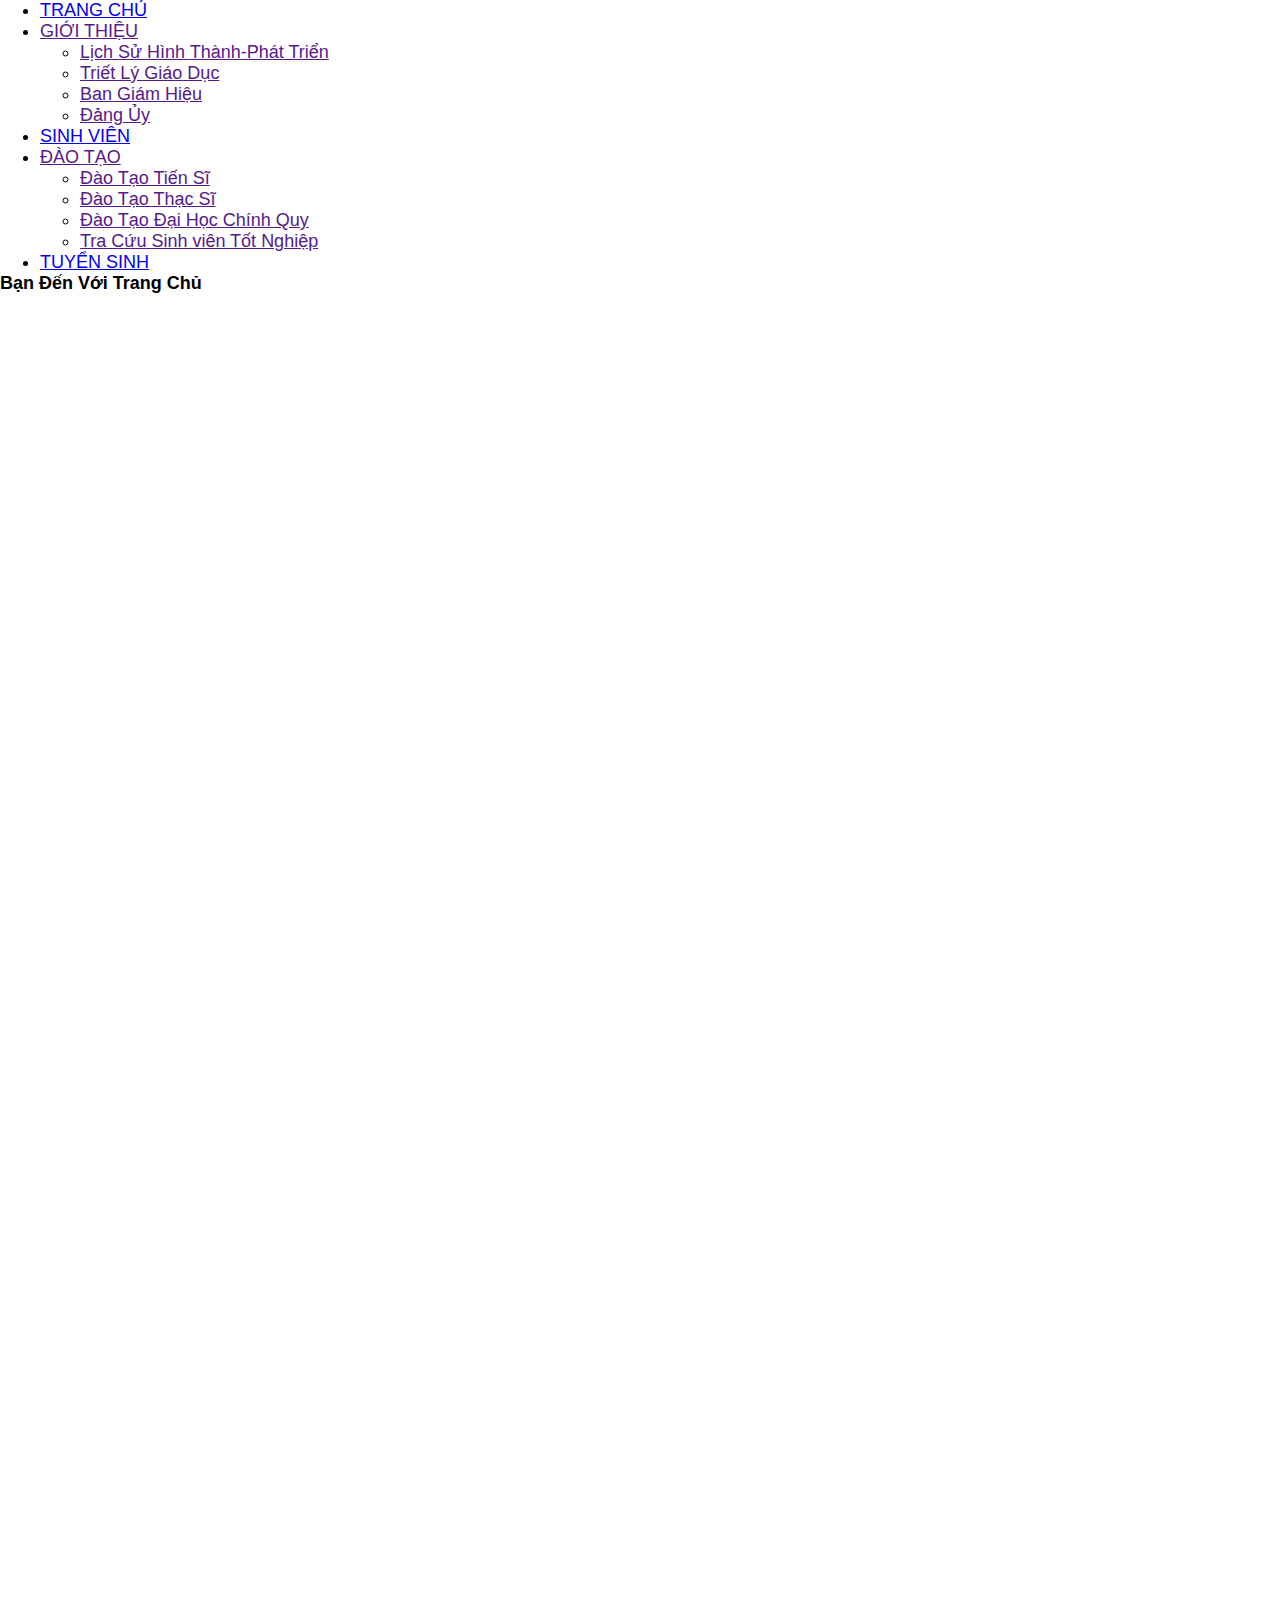
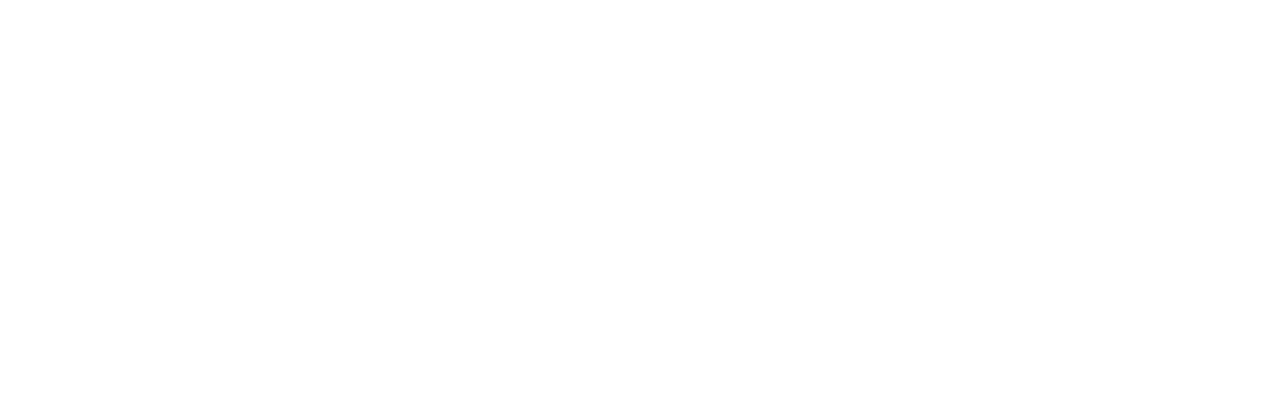
<file: about.html>
<!DOCTYPE html>
<html lang="en">
<head>
    <meta charset="UTF-8">
    <meta name="viewport" content="width=device-width, initial-scale=1.0">
    <title>Trang Chủ</title>
    <link rel="stylesheet" href="./new.css">
</head>
<body>
    <div class="hearder">
        <!-- <div class="header-banner">
            <img src="https://vnuf.edu.vn/wp-content/uploads/2023/02/logo-vnuf.png" alt="" class="image">
             <img src="https://c3lamnghiep.edu.vn/wp-content/uploads/2023/12/logo_thptlamnghiep-copy.jpg" alt=""> 
            <hr>
         
        </div> -->
        <div class="navigation">
            <ul>
                <li>
                    <a href="./about.html">TRANG CHỦ</a>
                
                </li>
                <li>
                    <a href="">GIỚI THIỆU</a>
                    <div class="sub-nav">
                        <ul>
                            <li><a href="">Lịch Sử Hình Thành-Phát Triển</a></li>
                            <li><a href="">Triết Lý Giáo Dục</a></li>
                            <li><a href="">Ban Giám Hiệu</a></li>
                            <li><a href="">Đảng Ủy</a></li>
                        </ul>
                    </div>
                </li>
                <li><a href="./sv.html">SINH VIÊN</a></li>
                <li>
                    <a href="">ĐÀO TẠO</a>
                    <div class="sub-nav">
                        <ul>
                            <li><a href=""> Đào Tạo Tiến Sĩ</a></li>
                            <li><a href="">Đào Tạo Thạc Sĩ</a></li>
                            <li><a href="">Đào Tạo Đại Học Chính Quy</a></li>
                            <li><a href="">Tra Cứu Sinh viên Tốt Nghiệp</a></li>
                        </ul>
                    </div>
                </li>
                <li><a href="./ts.html">TUYỂN SINH</a></li>
            </ul>
        </div>
    </div>
    
    <h1>Bạn Đến Với Trang Chủ </h1>
    
</body>
</html>
</file>
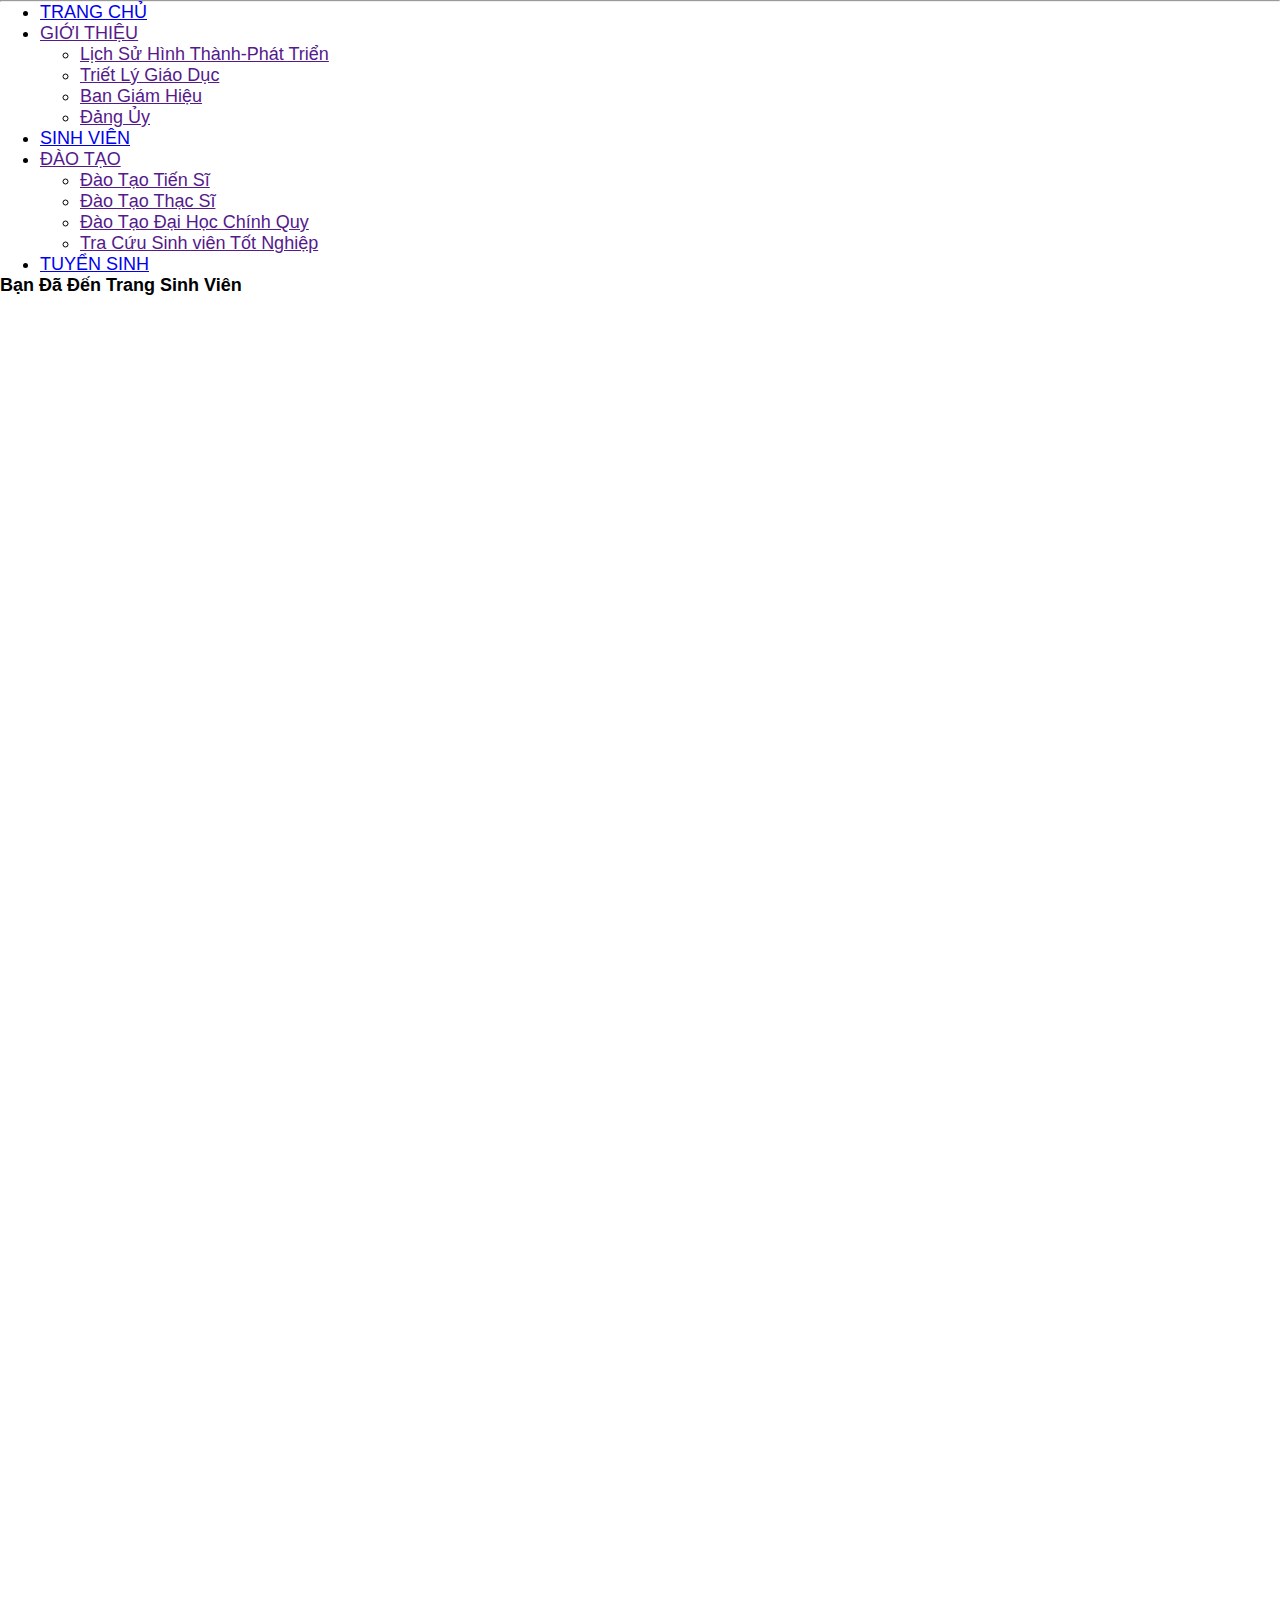
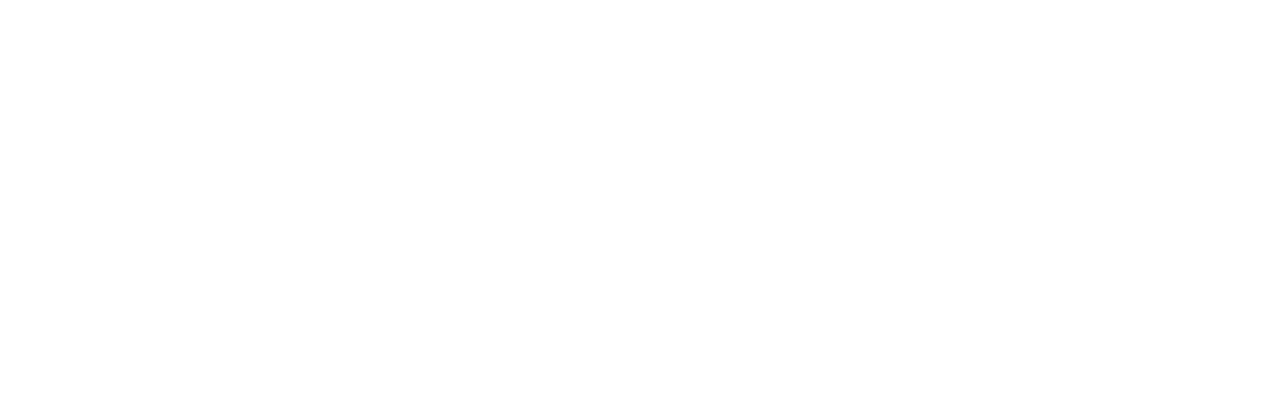
<file: sv.html>
<!DOCTYPE html>
<html lang="en">
<head>
    <meta charset="UTF-8">
    <meta name="viewport" content="width=device-width, initial-scale=1.0">
    <title>Sinh Viên</title>
    <link rel="stylesheet" href="./new.css">
</head>
<body>
    <div class="hearder">
        <!-- <div class="header-banner">
            <img src="https://vnuf.edu.vn/wp-content/uploads/2023/02/logo-vnuf.png" alt="" class="image"> -->
            <hr>
        
        <div class="navigation">
            <ul>
                <li>
                    <a href="./about.html">TRANG CHỦ</a>
                
                </li>
                <li>
                    <a href="">GIỚI THIỆU</a>
                    <div class="sub-nav">
                        <ul>
                            <li><a href="">Lịch Sử Hình Thành-Phát Triển</a></li>
                            <li><a href="">Triết Lý Giáo Dục</a></li>
                            <li><a href="">Ban Giám Hiệu</a></li>
                            <li><a href="">Đảng Ủy</a></li>
                        </ul>
                    </div>
                </li>
                <li><a href="./sv.html">SINH VIÊN</a></li>
                <li>
                    <a href="">ĐÀO TẠO</a>
                    <div class="sub-nav">
                        <ul>
                            <li><a href=""> Đào Tạo Tiến Sĩ</a></li>
                            <li><a href="">Đào Tạo Thạc Sĩ</a></li>
                            <li><a href="">Đào Tạo Đại Học Chính Quy</a></li>
                            <li><a href="">Tra Cứu Sinh viên Tốt Nghiệp</a></li>
                        </ul>
                    </div>
                </li>
                <li><a href="./ts.html">TUYỂN SINH</a></li>
            </ul>
        </div>
    </div>
        <h1>Bạn Đã Đến Trang Sinh Viên</h1>
</body>
</html>
</file>
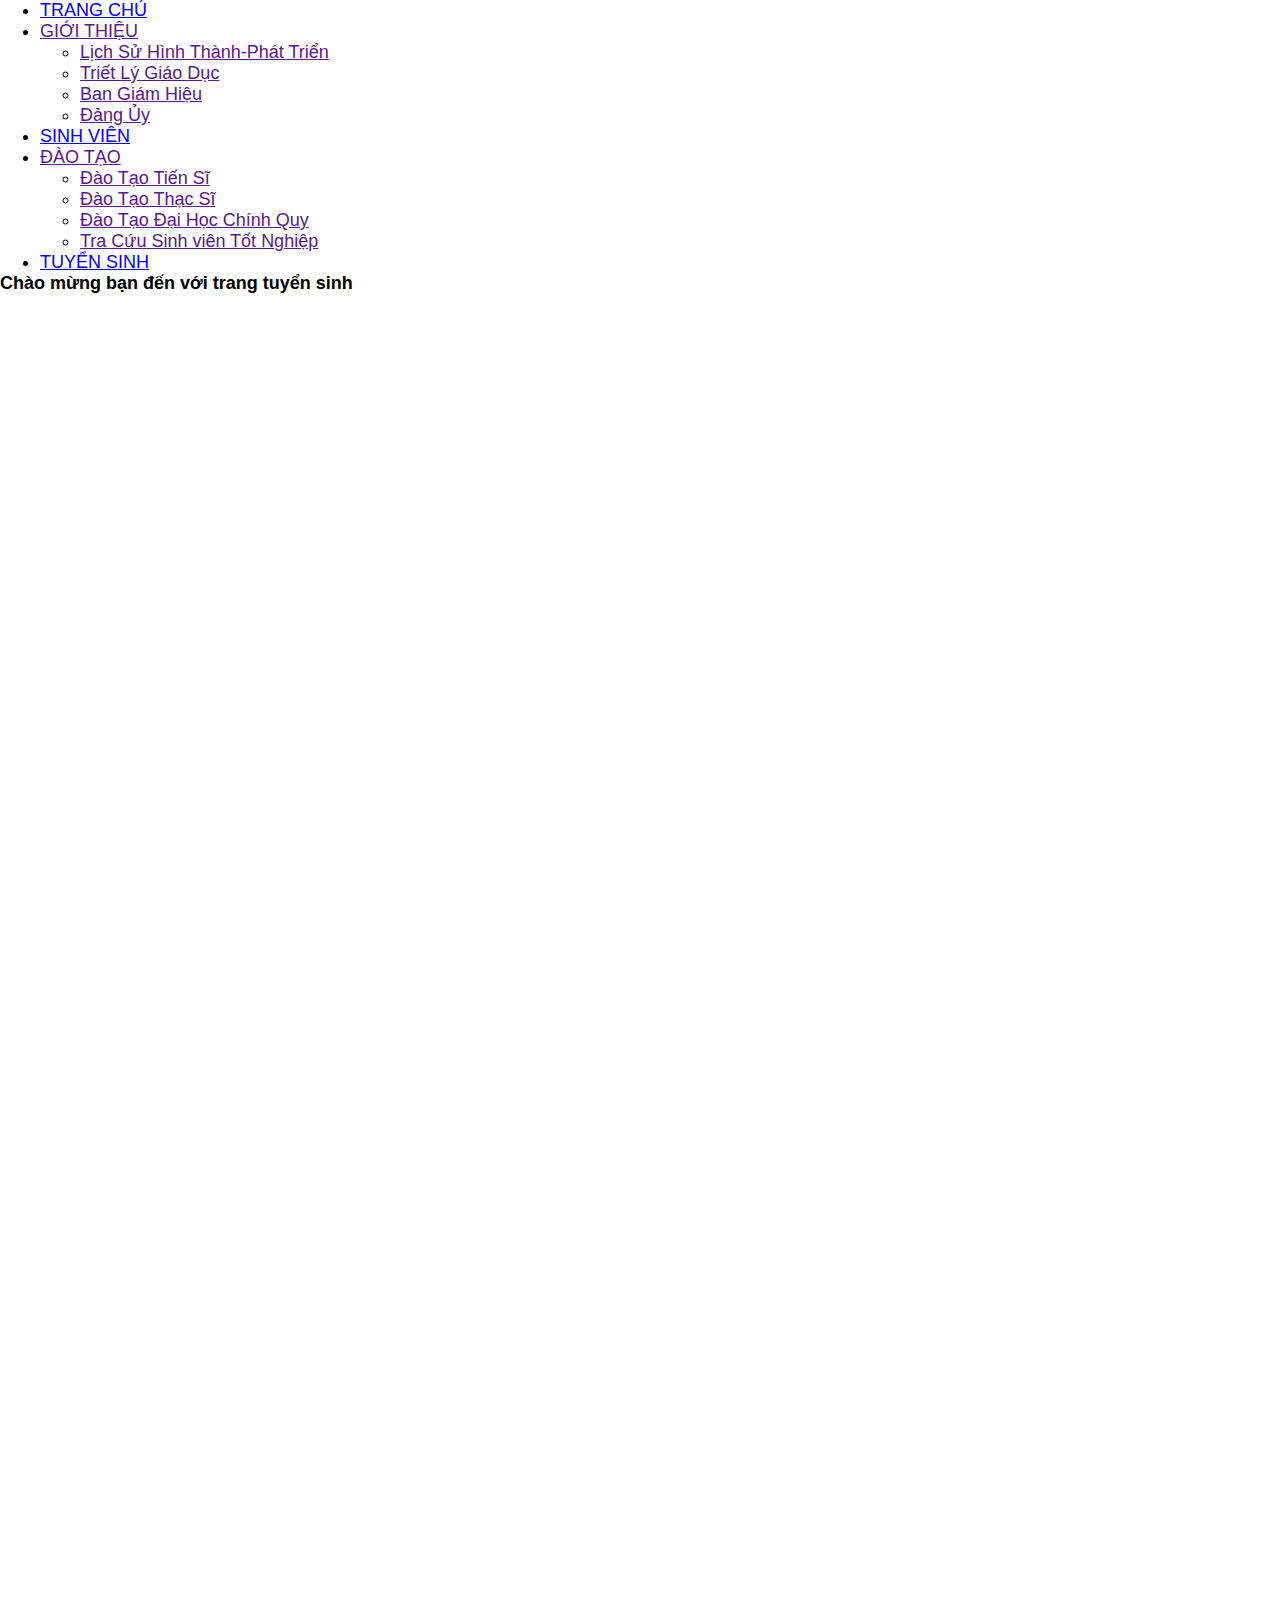
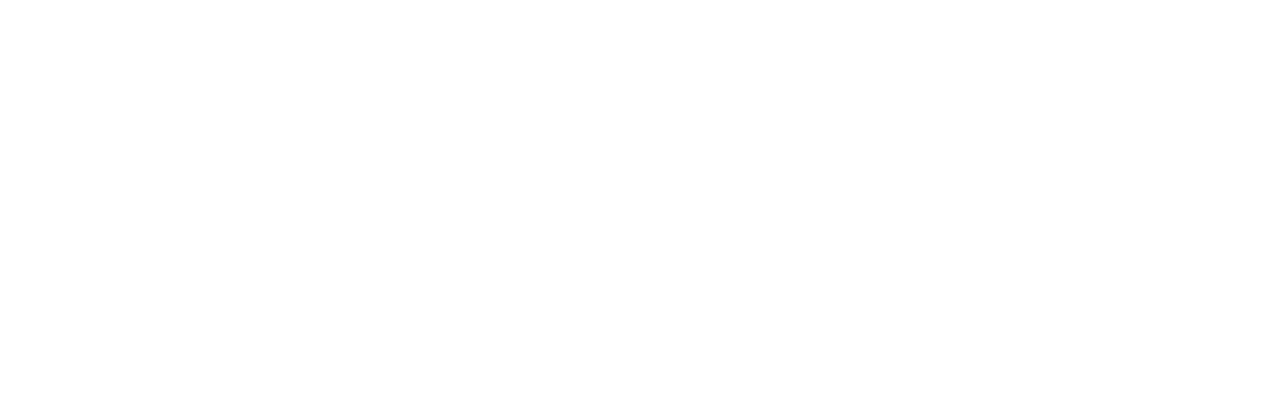
<file: ts.html>
<!DOCTYPE html>
<html lang="en">
<head>
    <meta charset="UTF-8">
    <meta name="viewport" content="width=device-width, initial-scale=1.0">
    <title>Tuyển Sinh</title>
    <link rel="stylesheet" href="./new.css">

    <style>
       
    </style>
</head>
<body>
    <div class="hearder">
        <!-- <div class="header-banner">
            <img src="https://vnuf.edu.vn/wp-content/uploads/2023/02/logo-vnuf.png" alt="" class="image">
           
            <hr>
         
        </div> -->
        <div class="navigation">
            <ul>
                <li>
                    <a href="./about.html">TRANG CHỦ</a>
                
                </li>
                <li>
                    <a href="">GIỚI THIỆU</a>
                    <div class="sub-nav">
                        <ul>
                            <li><a href="">Lịch Sử Hình Thành-Phát Triển</a></li>
                            <li><a href="">Triết Lý Giáo Dục</a></li>
                            <li><a href="">Ban Giám Hiệu</a></li>
                            <li><a href="">Đảng Ủy</a></li>
                        </ul>
                    </div>
                </li>
                <li><a href="./sv.html">SINH VIÊN</a></li>
                <li>
                    <a href="">ĐÀO TẠO</a>
                    <div class="sub-nav">
                        <ul>
                            <li><a href=""> Đào Tạo Tiến Sĩ</a></li>
                            <li><a href="">Đào Tạo Thạc Sĩ</a></li>
                            <li><a href="">Đào Tạo Đại Học Chính Quy</a></li>
                            <li><a href="">Tra Cứu Sinh viên Tốt Nghiệp</a></li>
                        </ul>
                    </div>
                </li>
                <li><a href="./ts.html">TUYỂN SINH</a></li>
            </ul>
        </div>
    </div>
    <h1>Chào mừng bạn đến với trang tuyển sinh</h1>
</body>
</html>
</file>
<file: new.css>
img{
    max-width: 100%;
}
*{
    margin: 0px;
    font-family: Arial, Helvetica, sans-serif;
    box-sizing: border-box;
    font-size: 18px;
}
body{
    height: 2000px;
}
.header{
    background-color: rgb(181, 207, 143);
    padding-bottom: 20px;
    margin: auto;
    /* justify-content: center;
    align-items: center; */
    padding: 10px;
    
}
.igmage{
    margin-left: 600px;
    
}
.menu ul{
    
    background-color: rgb(223, 229, 199);
    display: flex;
    list-style: none;
    padding: 20px;
    justify-content: center;
  

   
}
.menu ul li a{
    text-decoration: none;
    font-weight: bold;
    font-size: 20px;
    color: rgb(75, 183, 75);
   
}
.menu ul li{
    margin:10px 20px;
  
  
}
.menu ul li a:hover{
    color: chocolate;
    text-decoration: underline;
}
.dlthem{
    
    position: absolute;
    left: 0;
    top: 100%;
    display: none;
    
}
.gt{
    list-style: none;
    margin: 10px auto;
    font-size: 10px;
    font-weight: bold;

}
.gt a{
    text-decoration: none;
}
.gt a :hover{
   
    background-color: rgb(8, 36, 81);
}
.td1{
    margin: 10px auto;
    font-size: 20px;
    font-weight: bold;
}
.anh1{
    width: 200px;
}
.conten1-hi{
    display: flex;
}
.nd{
    margin: 0px 0px 0px 10px;
    font-weight: bold;
}
.td2{
    margin-top: 10px;
    font-weight: bold;
}
.td3{
    margin-bottom:15px ;
    font-weight: bold;
}

.conten{
    display: flex;
    padding: 0px auto;
}
.img-item{
    width: 300px;
    margin: 15px auto;
}
.td4{
    font-weight: bold;
}
.conten1{
    margin-left: 100px;
}
.conten2{
    margin-left: 50px;
}
</file>
